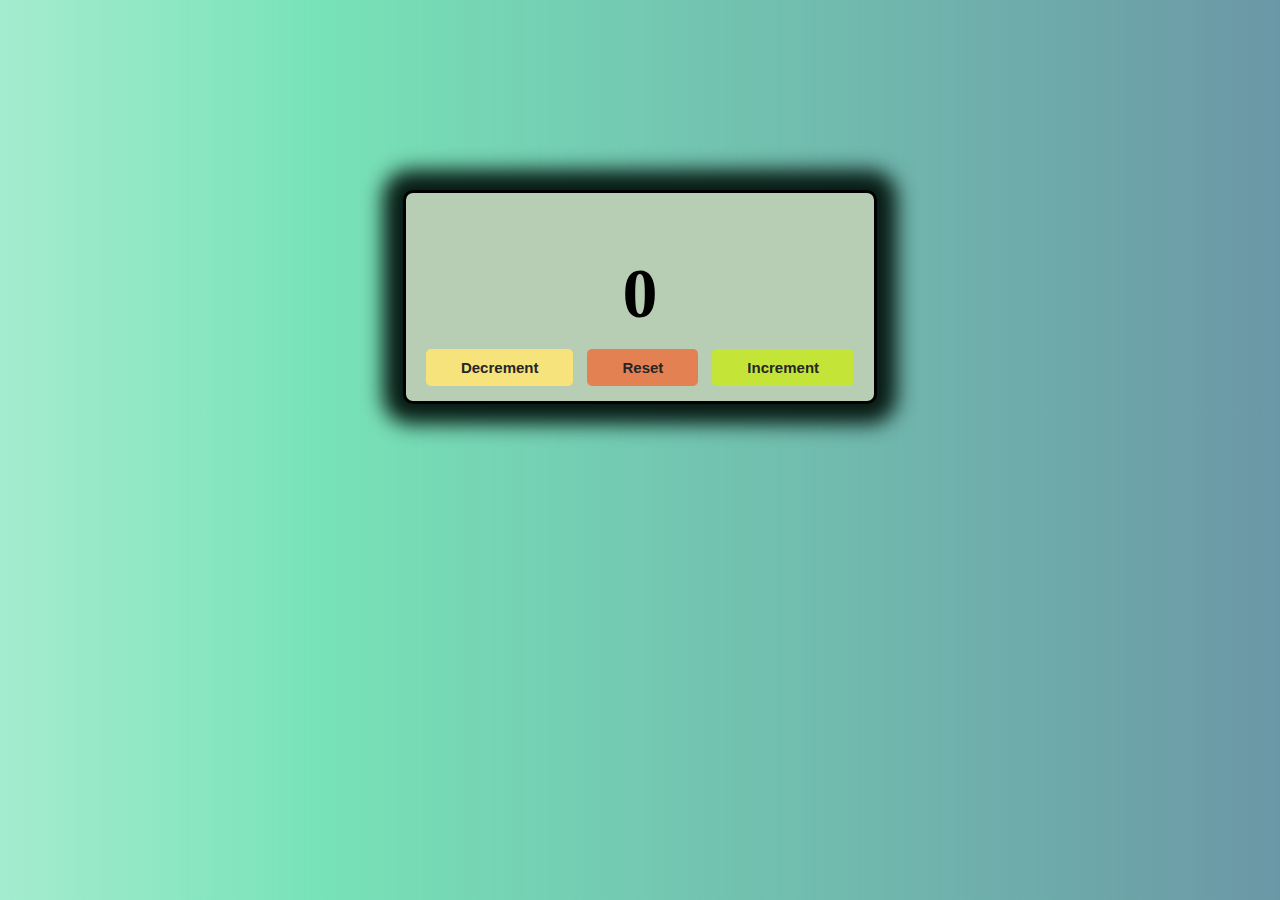
<file: index.html>
<!DOCTYPE html>
<html lang="en">
<head>
    <meta charset="UTF-8">
    <meta name="viewport" content="width=device-width, initial-scale=1.0">
    <title>Document</title>
<link rel="stylesheet" href="style.css">

</head>
<body>
    <div class="container">
        <div class="card-body">
          <h1 id="title">0</h1>
          <div class="card-btn">
            <button id="decrement">Decrement</button>
            <button id="reset">Reset</button>
            <button id="increment">Increment</button>
          </div>
        </div>
      </div>


<script src="./counter.js"></script>
</body>
</html>
</file>
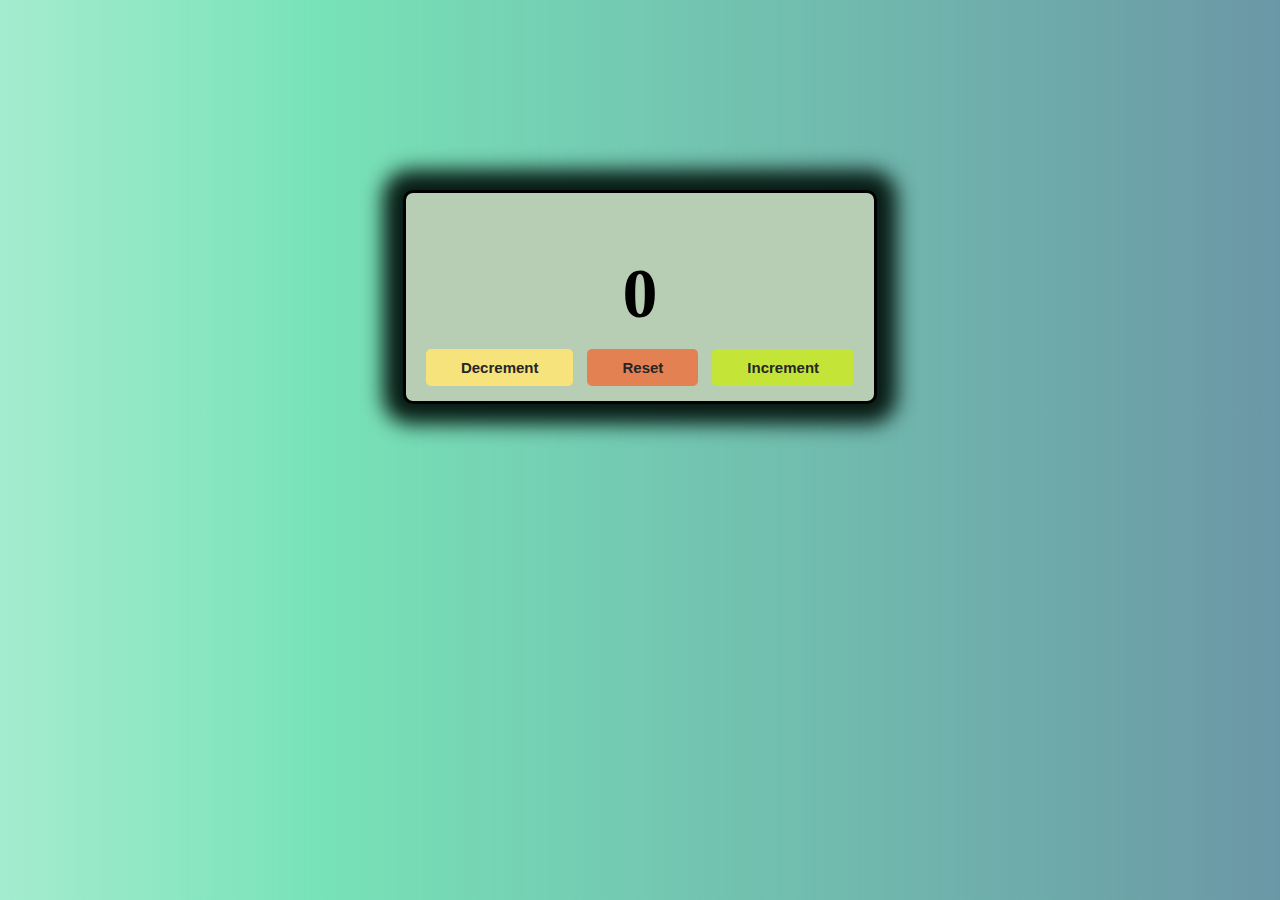
<file: counter.html>
<!DOCTYPE html>
<html lang="en">
<head>
    <meta charset="UTF-8">
    <meta name="viewport" content="width=device-width, initial-scale=1.0">
    <title>Document</title>
<link rel="stylesheet" href="style.css">

</head>
<body>
    <div class="container">
        <div class="card-body">
          <h1 id="title">0</h1>
          <div class="card-btn">
            <button id="decrement">Decrement</button>
            <button id="reset">Reset</button>
            <button id="increment">Increment</button>
          </div>
        </div>
      </div>


<script src="./counter.js"></script>
</body>
</html>
</file>
<file: style.css>
/* Counter */

body {
  background-image: linear-gradient(
    270deg,
    #6b98a6,
    rgba(20, 205, 131, 0.575),
    transparent 150%
  );
}

.container {
  display: flex;
  align-items: center;
  justify-content: center;
  margin-top: 15%;
}
.card-body {
  padding: 15px;
  border-radius: 10px;
  text-align: center;
  border: 3px solid black;
  align-items: center;
  box-shadow: 0px 0px 20px 20px #081c15, 0px 0px 20px 20px transparent;
  background-color: #b7cdb4;
}
.card-body > h1 {
  margin-bottom: 15px;
  font-size: 70px;
}
.card-btn > button {
  border-radius: 5px;
  color: #262626;
  padding: 10px 35px;
  border: 0;
  font-size: 15px;
  font-weight: bold;
  margin: 0 5px;
  cursor: pointer;
  transition: 2s;
}
button#decrement {
  background: #f7e37c;
}
button#decrement:hover {
  background: #e08f15;
  color: #fff;
}
button#reset {
  background: #e38153;
}
button#reset:hover {
  background: #ea2027;
  color: #fff;
}
button#increment {
  background: #c4e538;
}
button#increment:hover {
  background: #009432;
  color: #fff;
}
</file>
